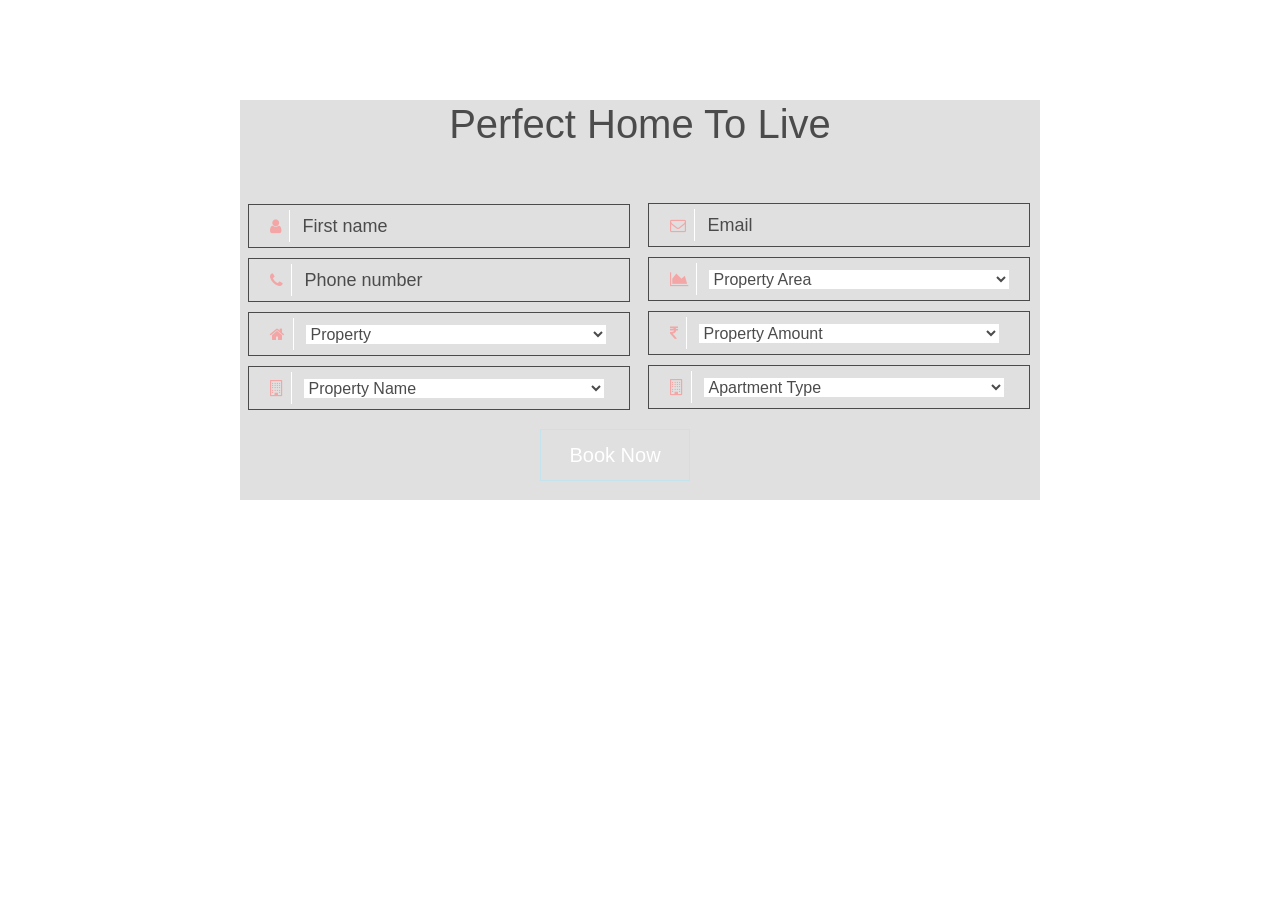
<file: src/main/webapp/book.html>
<!DOCTYPE html>
<html lang="en">
<head>
    <style>
      h1{
            color: black;
            text-align: center;
        }
    </style>
    <meta charset="UTF-8">
    <meta name="viewport" content="width=device-width, initial-scale=1.0">
    <title> booking form</title>
    <link rel="stylesheet" href="book.css">
    <link rel="stylesheet" href="https://stackpath.bootstrapcdn.com/font-awesome/4.7.0/css/font-awesome.min.css">
    <link rel="stylesheet" href="https://maxcdn.bootstrapcdn.com/bootstrap/4.5.0/css/bootstrap.min.css">
</head>
<body>
    <div class="container">
<form class="form-group" action="/BackendPro/BookServlet" method="post">
    <div id="form">
        <h1>Perfect Home To Live</h1>

        <div id="first-group">
            <div id="content">
                <i class="fa fa-user" aria-hidden="true"></i>
                <input type="text" id="input-group" name="firstName" placeholder="First name">
            </div>

            <div id="content">
                <i class="fa fa-phone" aria-hidden="true"></i>
                <input type="number" id="input-group" name="phone" placeholder="Phone number">
            </div>

            <div id="content">
                <i class="fa fa-home" aria-hidden="true"></i>
                <select id="input-group" name="propertyType" style="background-color: white;">
                    <option value="">Property </option>
                    <option value="Sale">Sale</option>
                    <option value="Rent">Rent</option>
                </select>
            </div>

            <div id="content">
                <i class="fa fa-building-o" aria-hidden="true"></i>
                <select id="input-group" name="propertyName" style="background-color: white;">
                    <option value="">Property Name</option>
                    <option value="Dream Gardens">Dream Gardens</option>
                    <option value="Cityscape Residences">Cityscape Residences</option>
                    <option value="Prim Rose Hills">Prim Rose Hills</option>
                    <option value="The Gardenia">The Gardenia</option>
                    <option value="Gold Mist Apartment">Gold Mist Apartment</option>
                    <option value="Bliss Residences">Bliss Residences</option>
                </select>
            </div>
        </div>

        <div id="second-group">
            <div id="content">
                <i class="fa fa-envelope-o" aria-hidden="true"></i>
                <input type="email" id="input-group" name="email" placeholder="Email">
            </div>

            <div id="content">
                <i class="fa fa-area-chart" aria-hidden="true"></i>
                <select id="input-group" name="propertyArea" style="background-color: white;">
                    <option value="">Property Area</option>
                    <option value="Chennai">Chennai</option>
                    <option value="Dubai">Dubai</option>
                    <option value="Bangalore">Bangalore</option>
                    <option value="Theni">Theni</option>
                    <option value="Hyderabad">Hyderabad</option>
                    <option value="Coimbatore">Coimbatore</option>
                </select>
            </div>

            <div id="content">
                <i class="fa fa-rupee" aria-hidden="true"></i>
                <select id="input-group" name="amount" style="background-color: white;">
                    <option value="">Property Amount</option>
                    <option value="4500000">₹45,00,000</option>
                    <option value="5000000">₹50,00,000</option>
                    <option value="3500000">₹35,00,000</option>
                    <option value="4000000">₹40,00,000</option>
                </select>
            </div>

            <div id="content">
                <i class="fa fa-building-o" aria-hidden="true"></i>
                <select id="input-group" name="apartmentType" style="background-color: white;">
                    <option value="">Apartment Type</option>
                    <option value="1BHK">1BHK</option>
                    <option value="2BHK">2BHK</option>
                    <option value="3BHK">3BHK</option>
                </select>
            </div>
        </div>

        <button type="submit" id="submit-btn">Book Now</button>
    </div>
</form>
    </div>
</body>
</html>
</file>
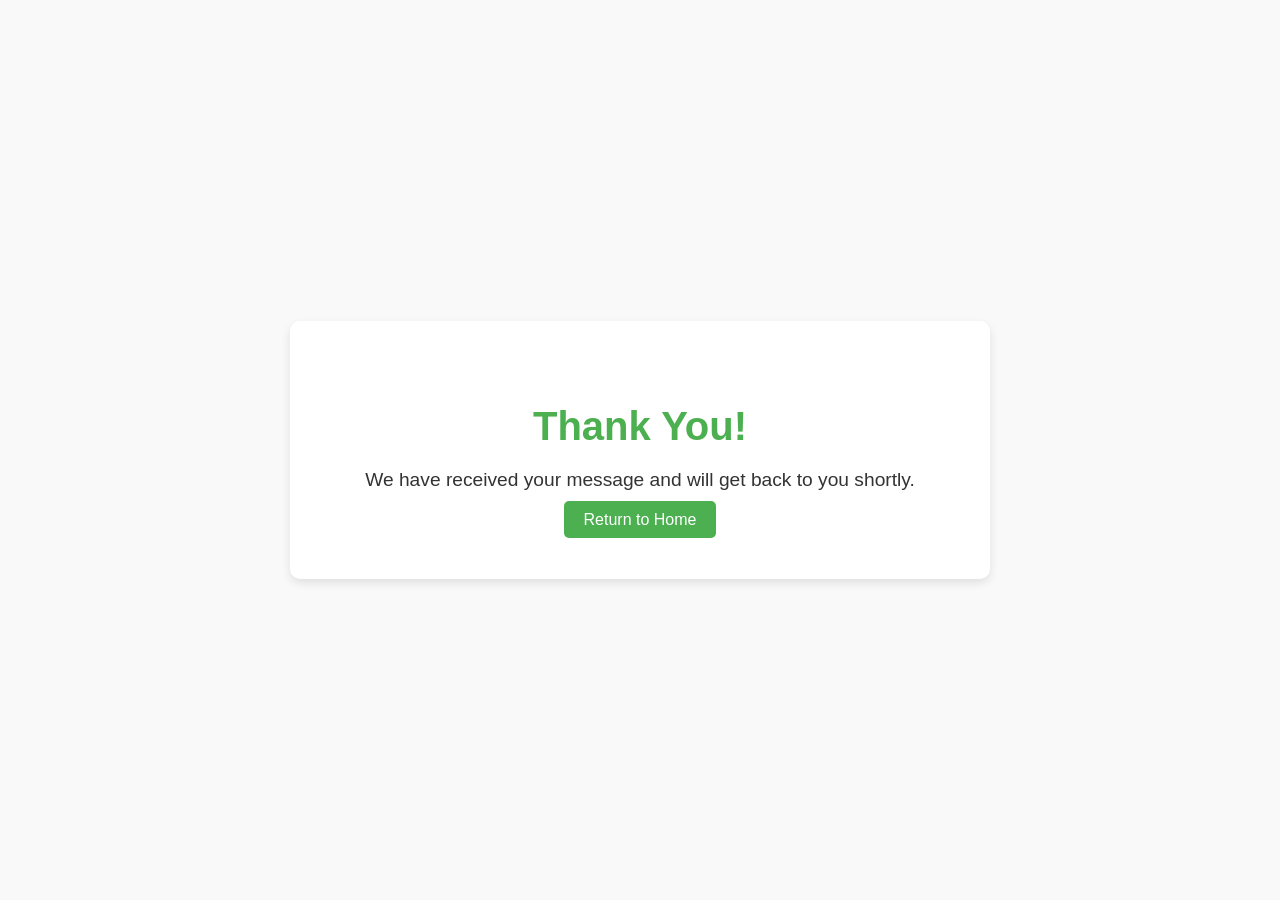
<file: src/main/webapp/thankyou.html>
<!DOCTYPE html>
<html lang="en">
<head>
    <meta charset="UTF-8">
    <meta name="viewport" content="width=device-width, initial-scale=1.0">
    <title>Thank You</title>
    <link rel="stylesheet" href="thankyou.css">
</head>
<body>

    <div class="thank-you-container">
        <h2>Thank You!</h2>
        <p>We have received your message and will get back to you shortly.</p>
        <a href="real.html" class="button">Return to Home</a>
    </div>

</body>
</html>
</file>
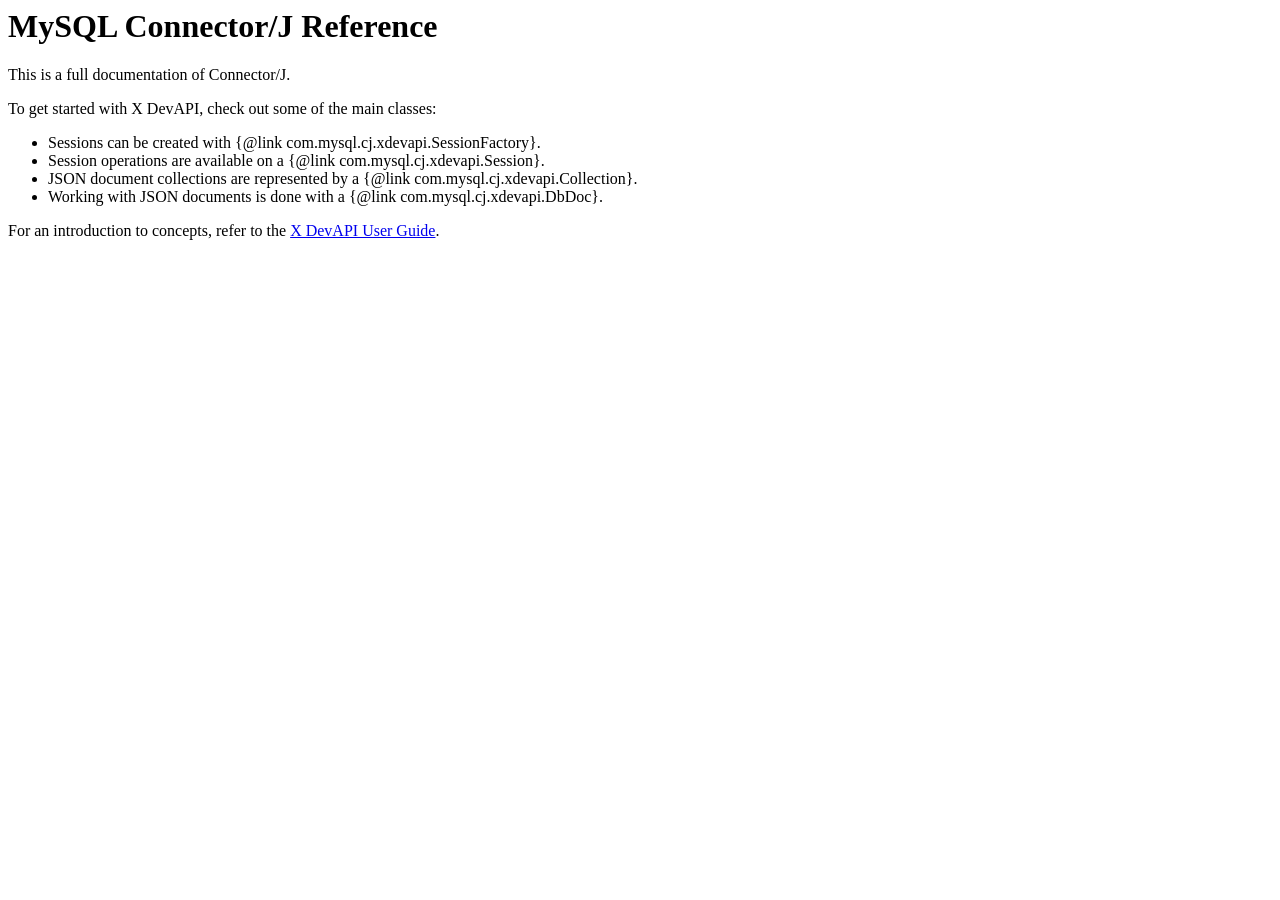
<file: mysql-connector-j-9.2.0/src/main/doc/connector-j-overview.html>
<body>
  <h1>MySQL Connector/J Reference</h1>

  <p>This is a full documentation of Connector/J.</p>

  <p>To get started with X DevAPI, check out some of the main classes:</p>

  <ul>
    <li>Sessions can be created with {@link com.mysql.cj.xdevapi.SessionFactory}.</li>
    <li>Session operations are available on a {@link com.mysql.cj.xdevapi.Session}.</li>
    <li>JSON document collections are represented by a {@link com.mysql.cj.xdevapi.Collection}.</li>
    <li>Working with JSON documents is done with a {@link com.mysql.cj.xdevapi.DbDoc}.</li>
  </ul>

  <p>For an introduction to concepts, refer to the <a href="http://dev.mysql.com/doc/x-devapi-userguide/en/index.html" target="_blank">X DevAPI User
      Guide</a>.</p>
</body>
</file>
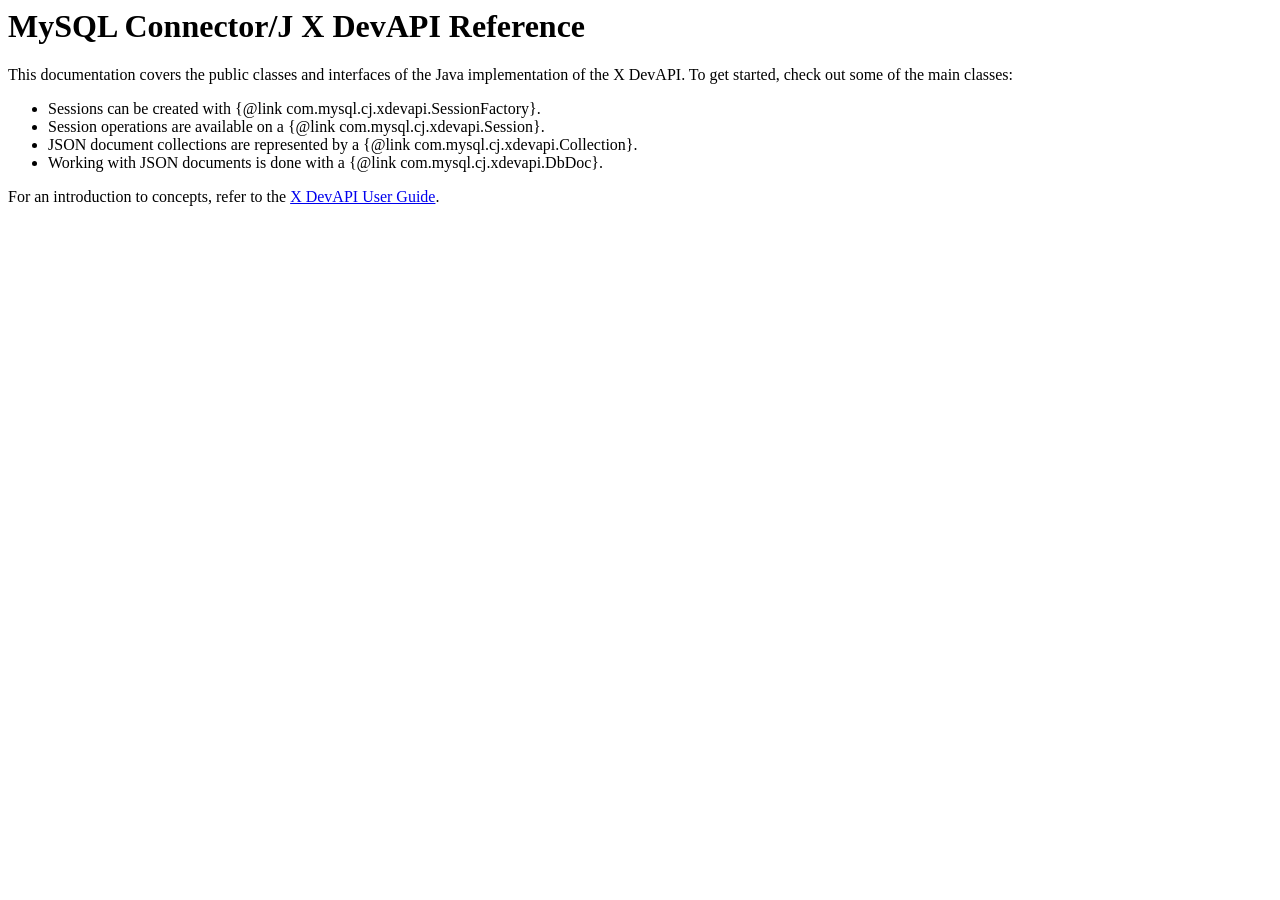
<file: mysql-connector-j-9.2.0/src/main/doc/mysqlx-overview.html>
<body>
  <h1>MySQL Connector/J X DevAPI Reference</h1>

  <p>This documentation covers the public classes and interfaces of the Java implementation of the X DevAPI. To get started, check out some of the main
      classes:</p>

  <ul>
    <li>Sessions can be created with {@link com.mysql.cj.xdevapi.SessionFactory}.</li>
    <li>Session operations are available on a {@link com.mysql.cj.xdevapi.Session}.</li>
    <li>JSON document collections are represented by a {@link com.mysql.cj.xdevapi.Collection}.</li>
    <li>Working with JSON documents is done with a {@link com.mysql.cj.xdevapi.DbDoc}.</li>
  </ul>

  <p>For an introduction to concepts, refer to the <a href="http://dev.mysql.com/doc/x-devapi-userguide/en/index.html" target="_blank">X DevAPI User
      Guide</a>.</p>
</body>
</file>
<file: src/main/webapp/book.css>
*{
    margin: 0;
    padding: 0;
}
body{
    background-image: url("https://media.istockphoto.com/id/1272128530/photo/home-with-blue-siding-and-stone-fa%C3%A7ade-on-base-of-home.jpg?s=612x612&w=0&k=20&c=2nv-93cqakGCvVQ1CMavx_o14HSBruCDwKdv3Llh5Ek=");
    background-position: center;
    background-size: 1600px;
    background-repeat: no-repeat;
}
#text-white text-center{
    color: black;

}
#form{
    background-color:lightgrey;
    height:400px;
    width:800px;
    margin: auto;
    margin-top: 100px;
    opacity:0.7;
}
#first-group{
    border:none;
    width:400px;
    margin-top: 38px;
    position: absolute;
}
#content{
    border: 1px solid black;
    margin:10px;
    margin-left: 8px;
    padding:5px;
}
#content #input-group{
    border:none;
    outline:none;
    background: transparent;
    margin-left:8px;
    width:300px;
    color:black;
}
::placeholder{
    color:black;
    font-size: large;
}
.fa{
    display:inline-block;
    color:lightcoral;
    border-right:1px solid #fff;
    padding:8px;
    margin-left: 8px;
}
#second-group{
    border:none;
    width:400px;
    margin-top: 55px;
    margin-left:400px;
}
#submit-btn{
    margin-top: 10px;
    margin-left: 300px;
    background: transparent;
    color:#fff;
    width:150px;
    border:1px solid lightblue;
    outline:none;
    padding:10px;
    font-size: 20px;
}
</file>
<file: src/main/webapp/thankyou.css>
/* Global Styles */
body {
    font-family: Arial, sans-serif;
    background-color: #f9f9f9;
    margin: 0;
    padding: 0;
    display: flex;
    justify-content: center;
    align-items: center;
    height: 100vh;
}

/* Container for the message */
.thank-you-container {
    background-color: white;
    border-radius: 10px;
    box-shadow: 0 4px 10px rgba(0, 0, 0, 0.1);
    text-align: center;
    padding: 50px;
    width: 90%;
    max-width: 600px;
}

/* Heading styles */
h2 {
    font-size: 2.5em;
    color: #4CAF50;
    margin-bottom: 20px;
}

/* Message paragraph */
p {
    font-size: 1.2em;
    color: #333;
    margin-bottom: 20px;
}

/* Button for going back or home */
.button {
    background-color: #4CAF50;
    color: white;
    padding: 10px 20px;
    border: none;
    border-radius: 5px;
    cursor: pointer;
    text-decoration: none;
    font-size: 1em;
}

.button:hover {
    background-color: #45a049;
}
</file>
